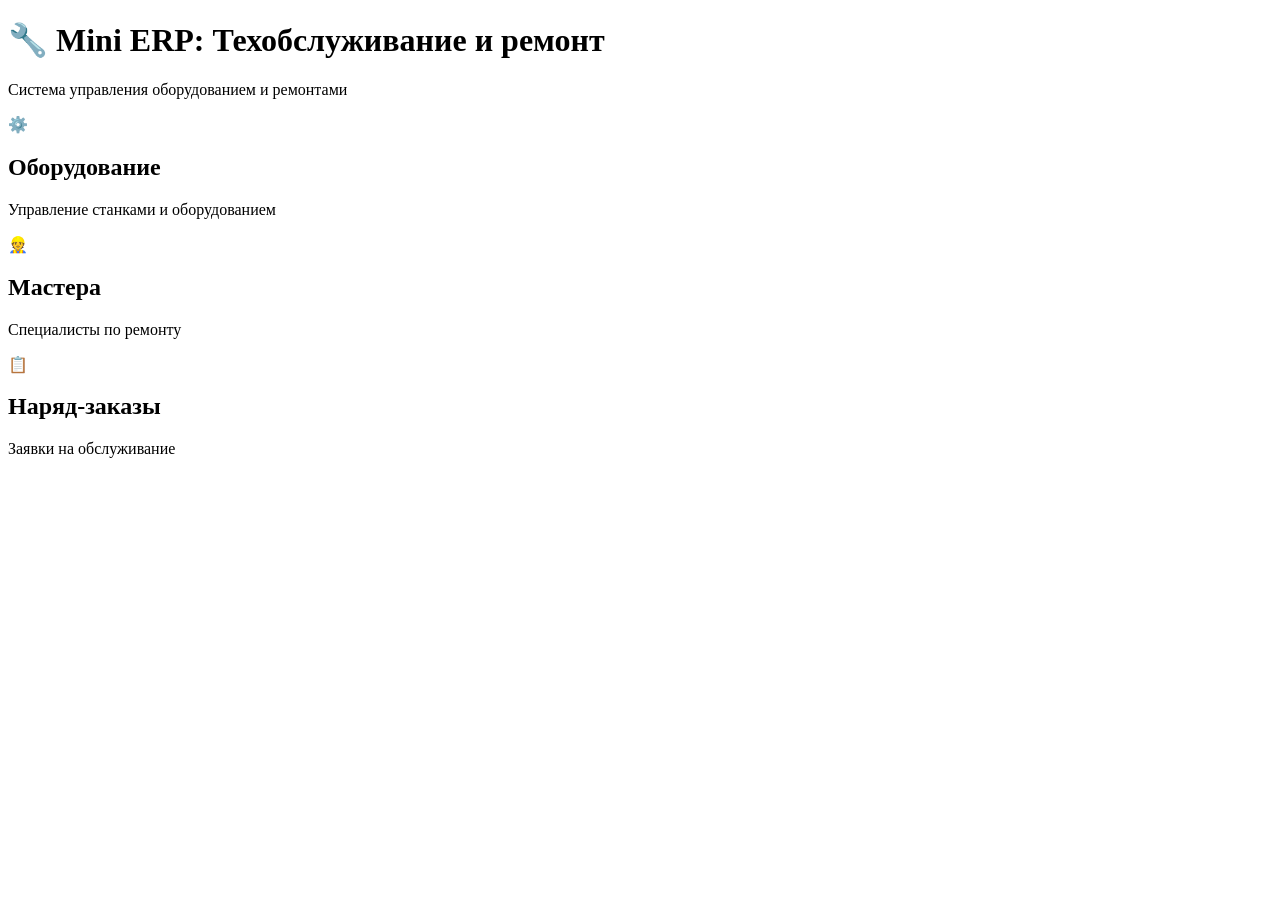
<file: src/main/resources/templates/index.html>
<!DOCTYPE html>
<html lang="ru" xmlns:th="http://www.thymeleaf.org">
<head>
    <meta charset="UTF-8">
    <title>Mini ERP - Главная</title>
    <link rel="stylesheet" th:href="@{/css/style.css}">
</head>
<body>
<div class="container">
    <header>
        <h1>🔧 Mini ERP: Техобслуживание и ремонт</h1>
        <p>Система управления оборудованием и ремонтами</p>
    </header>
    <main>
        <div class="menu-grid">
            <a th:href="@{/web/equipment}" class="menu-card">
                <div class="menu-icon">⚙️</div>
                <h2>Оборудование</h2>
                <p>Управление станками и оборудованием</p>
            </a>
            <a th:href="@{/web/technicians}" class="menu-card">
                <div class="menu-icon">👷</div>
                <h2>Мастера</h2>
                <p>Специалисты по ремонту</p>
            </a>
            <a th:href="@{/web/work-orders}" class="menu-card">
                <div class="menu-icon">📋</div>
                <h2>Наряд-заказы</h2>
                <p>Заявки на обслуживание</p>
            </a>
        </div>
    </main>
</div>
</body>
</html>
</file>
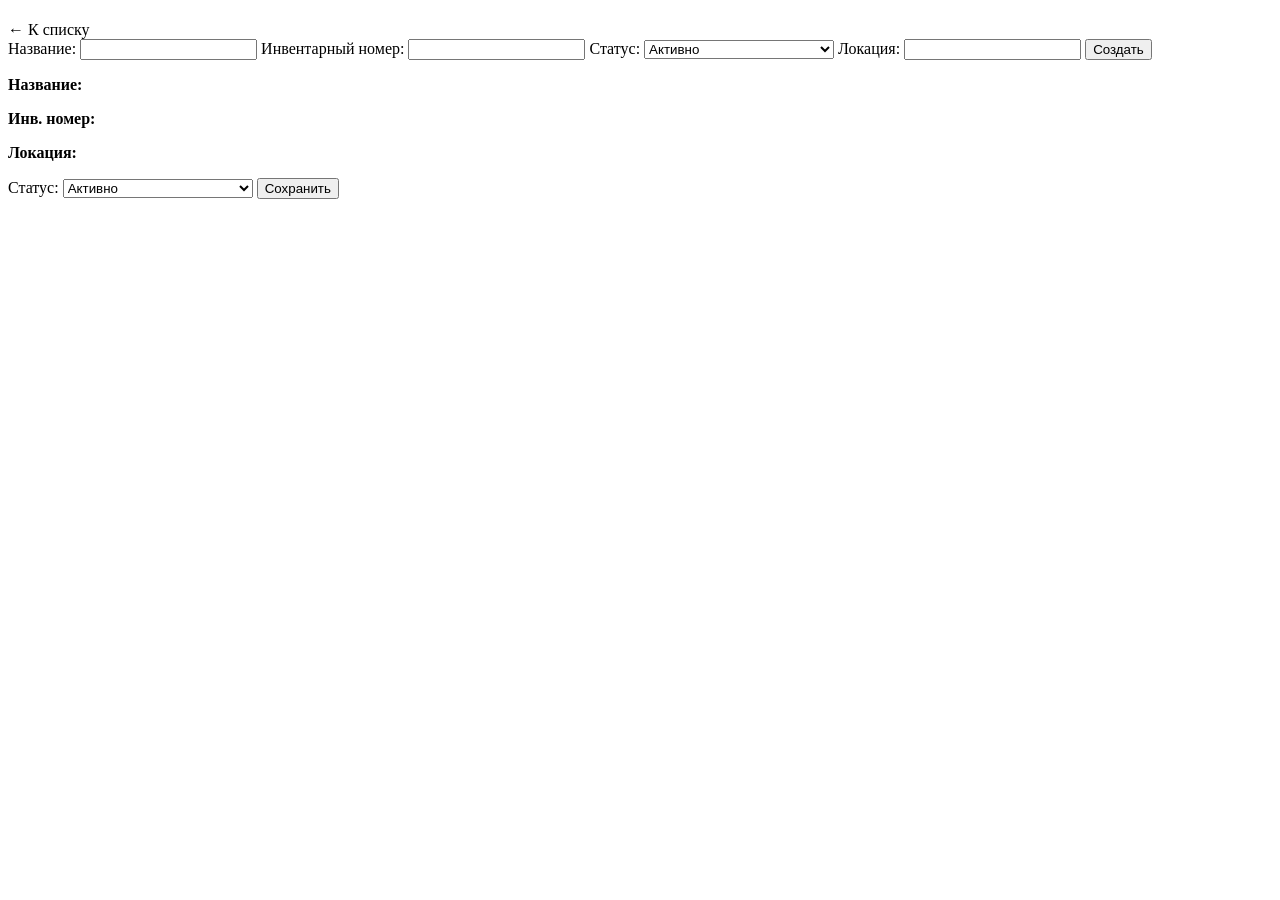
<file: src/main/resources/templates/equipment/form.html>
<!DOCTYPE html>
<html lang="ru" xmlns:th="http://www.thymeleaf.org">
<head>
    <meta charset="UTF-8">
    <title>Оборудование - Mini ERP</title>
    <link rel="stylesheet" th:href="@{/css/style.css}">
</head>
<body>
<div class="container">
    <header>
        <h1 th:text="${editMode == true} ? '⚙️ Изменить статус оборудования' : '⚙️ Новое оборудование'"></h1>
        <nav>
            <a th:href="@{/web/equipment}">← К списку</a>
        </nav>
    </header>
    <main>
        <div th:if="${error}" class="alert alert-error" th:text="${error}"></div>

        <!-- Режим создания -->
        <form th:if="${editMode != true}" th:action="@{/web/equipment}" method="post" class="form">
            <label>Название:
                <input type="text" name="name" required>
            </label>
            <label>Инвентарный номер:
                <input type="text" name="inventoryNumber" required>
            </label>
            <label>Статус:
                <select name="status" required>
                    <option value="ACTIVE">Активно</option>
                    <option value="BROKEN">Сломано</option>
                    <option value="MAINTENANCE">На обслуживании</option>
                    <option value="DECOMMISSIONED">Выведено из эксплуатации</option>
                </select>
            </label>
            <label>Локация:
                <input type="text" name="location" required>
            </label>
            <button type="submit" class="btn btn-primary">Создать</button>
        </form>

        <!-- Режим редактирования статуса -->
        <form th:if="${editMode == true and equipment != null}" th:action="@{/web/equipment/{id}(id=${equipment.id})}" method="post" class="form">
            <p><strong>Название:</strong> <span th:text="${equipment.name}"></span></p>
            <p><strong>Инв. номер:</strong> <span th:text="${equipment.inventoryNumber}"></span></p>
            <p><strong>Локация:</strong> <span th:text="${equipment.location}"></span></p>
            <label>Статус:
                <select name="status" required>
                    <option value="ACTIVE" th:selected="${equipment.statusClass == 'ACTIVE'}">Активно</option>
                    <option value="BROKEN" th:selected="${equipment.statusClass == 'BROKEN'}">Сломано</option>
                    <option value="MAINTENANCE" th:selected="${equipment.statusClass == 'MAINTENANCE'}">На обслуживании</option>
                    <option value="DECOMMISSIONED" th:selected="${equipment.statusClass == 'DECOMMISSIONED'}">Выведено из эксплуатации</option>
                </select>
            </label>
            <button type="submit" class="btn btn-primary">Сохранить</button>
        </form>
    </main>
</div>
</body>
</html>
</file>
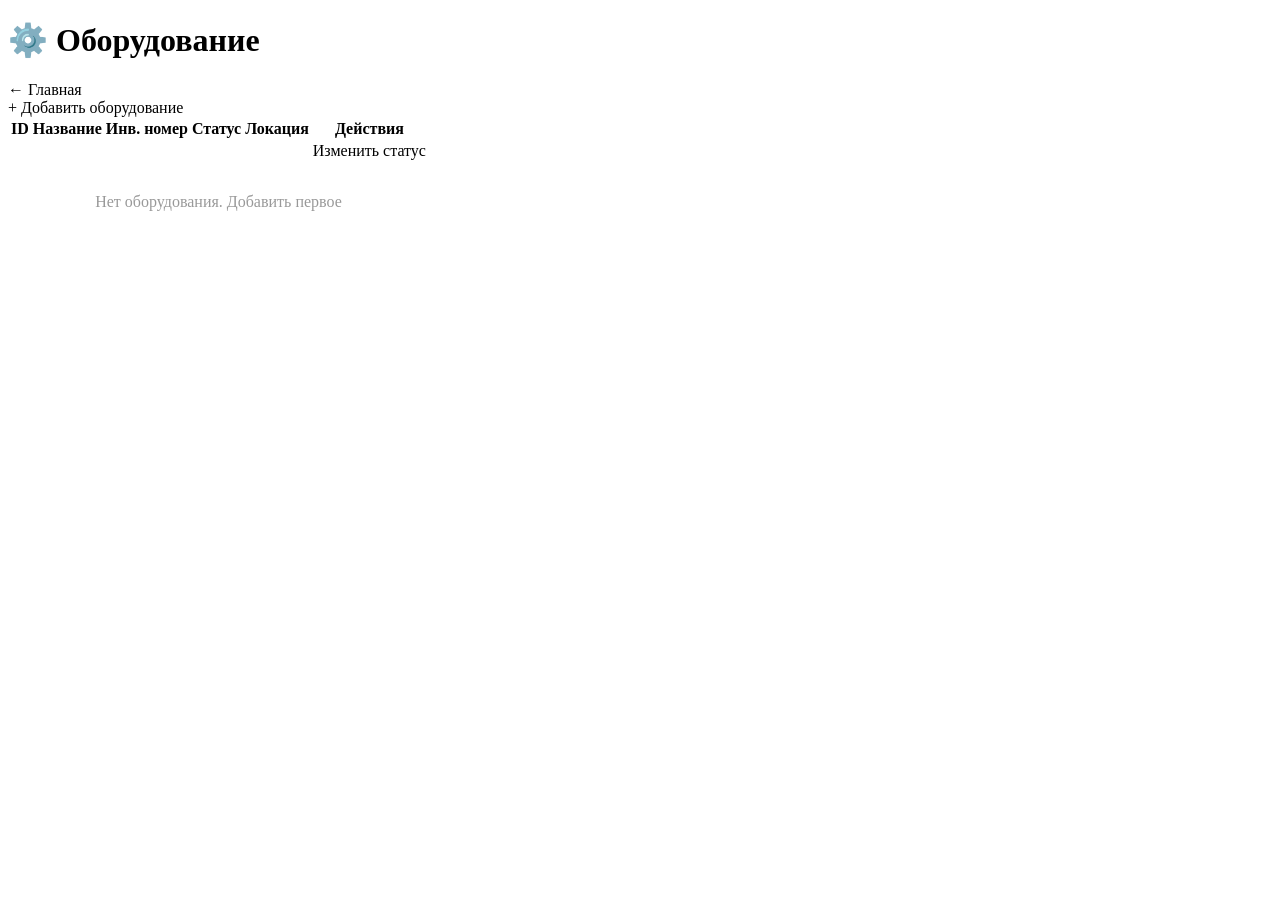
<file: src/main/resources/templates/equipment/list.html>
<!DOCTYPE html>
<html lang="ru" xmlns:th="http://www.thymeleaf.org">
<head>
    <meta charset="UTF-8">
    <title>Оборудование - Mini ERP</title>
    <link rel="stylesheet" th:href="@{/css/style.css}">
</head>
<body>
<div class="container">
    <header>
        <h1>⚙️ Оборудование</h1>
        <nav>
            <a th:href="@{/web/home}">← Главная</a>
        </nav>
    </header>
    <main>
        <div th:if="${success}" class="alert alert-success" th:text="${success}"></div>
        <div th:if="${error}" class="alert alert-error" th:text="${error}"></div>

        <a th:href="@{/web/equipment/new}" class="btn btn-primary">+ Добавить оборудование</a>

        <table>
            <thead>
            <tr>
                <th>ID</th>
                <th>Название</th>
                <th>Инв. номер</th>
                <th>Статус</th>
                <th>Локация</th>
                <th>Действия</th>
            </tr>
            </thead>
            <tbody>
            <th:block th:if="${equipment != null and not #lists.isEmpty(equipment)}">
                <tr th:each="equ : ${equipment}">
                    <td th:text="${equ.id}"></td>
                    <td th:text="${equ.name}"></td>
                    <td th:text="${equ.inventoryNumber}"></td>
                    <td>
                        <span class="status"
                              th:classappend="${equ.statusClass}"
                              th:text="${equ.statusText}"></span>
                    </td>
                    <td th:text="${equ.location}"></td>
                    <td>
                        <a th:href="@{/web/equipment/{id}/edit(id=${equ.id})}" class="btn btn-small">Изменить статус</a>
                    </td>
                </tr>
            </th:block>
            <tr th:if="${equipment == null or #lists.isEmpty(equipment)}">
                <td colspan="6" style="text-align: center; color: #999; padding: 30px;">
                    Нет оборудования. <a th:href="@{/web/equipment/new}">Добавить первое</a>
                </td>
            </tr>
            </tbody>
        </table>
    </main>
</div>
</body>
</html>
</file>
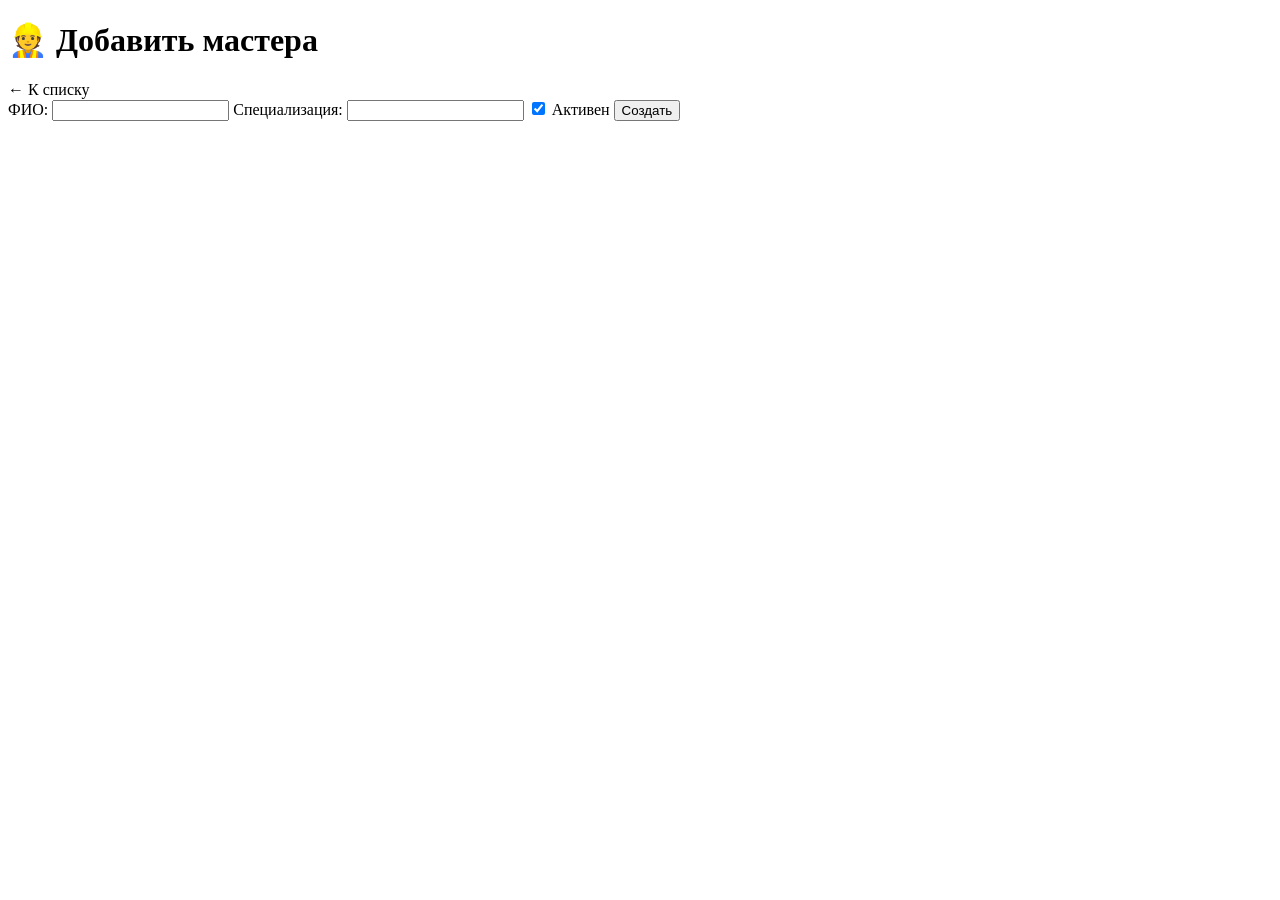
<file: src/main/resources/templates/technician/form.html>
<!DOCTYPE html>
<html lang="ru" xmlns:th="http://www.thymeleaf.org">
<head>
    <meta charset="UTF-8">
    <title>Новый мастер - Mini ERP</title>
    <link rel="stylesheet" th:href="@{/css/style.css}">
</head>
<body>
<div class="container">
    <header>
        <h1>👷 Добавить мастера</h1>
        <nav>
            <a th:href="@{/web/technicians}">← К списку</a>
        </nav>
    </header>
    <main>
        <div th:if="${error}" class="alert alert-error" th:text="${error}"></div>

        <form th:action="@{/web/technicians}" method="post" class="form">
            <label>ФИО:
                <input type="text" name="fullName" required>
            </label>
            <label>Специализация:
                <input type="text" name="specialization" required>
            </label>

            <label class="checkbox-label">
                <input type="checkbox" name="isActive" value="true" checked>
                <span>Активен</span>
            </label>

            <button type="submit" class="btn btn-primary">Создать</button>
        </form>
    </main>
</div>
</body>
</html>
</file>
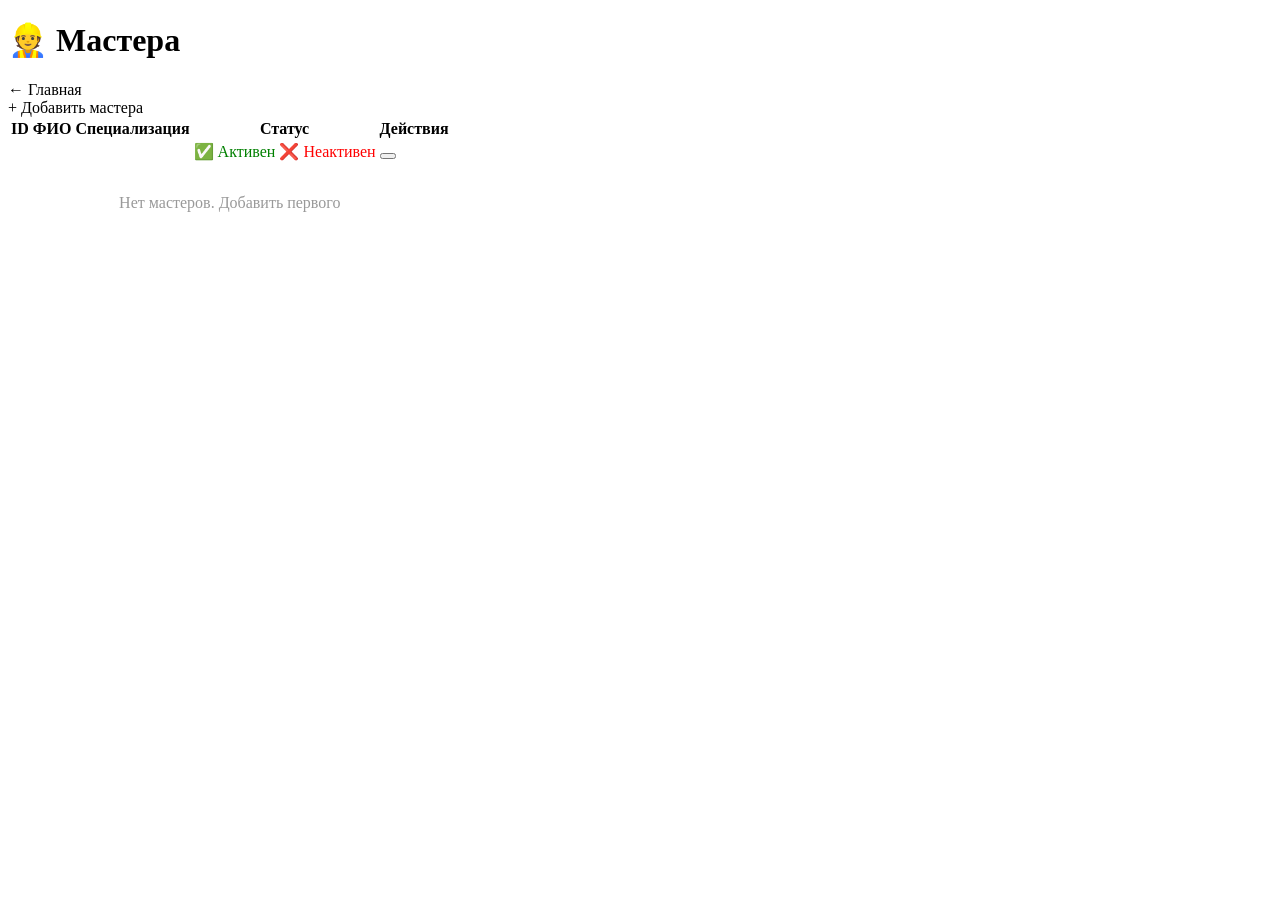
<file: src/main/resources/templates/technician/list.html>
<!DOCTYPE html>
<html lang="ru" xmlns:th="http://www.thymeleaf.org">
<head>
    <meta charset="UTF-8">
    <title>Мастера - Mini ERP</title>
    <link rel="stylesheet" th:href="@{/css/style.css}">
</head>
<body>
<div class="container">
    <header>
        <h1>👷 Мастера</h1>
        <nav>
            <a th:href="@{/web/home}">← Главная</a>
        </nav>
    </header>
    <main>
        <div th:if="${success}" class="alert alert-success" th:text="${success}"></div>
        <div th:if="${error}" class="alert alert-error" th:text="${error}"></div>

        <a th:href="@{/web/technicians/new}" class="btn btn-primary">+ Добавить мастера</a>

        <table>
            <thead>
            <tr>
                <th>ID</th>
                <th>ФИО</th>
                <th>Специализация</th>
                <th>Статус</th>
                <th>Действия</th>
            </tr>
            </thead>
            <tbody>
            <th:block th:if="${technicians != null and not #lists.isEmpty(technicians)}">
                <tr th:each="tech : ${technicians}">
                    <td th:text="${tech.id}"></td>
                    <td th:text="${tech.fullName}"></td>
                    <td th:text="${tech.specialization}"></td>
                    <td>
                        <span th:if="${tech.isActive == true}" style="color: green;">✅ Активен</span>
                        <span th:if="${tech.isActive != true}" style="color: red;">❌ Неактивен</span>
                    </td>
                    <td>
                        <form th:action="@{/web/technicians/{id}/toggle(id=${tech.id})}" method="post"
                              style="display:inline;">
                            <button type="submit" class="btn btn-small"
                                    th:text="${tech.isActive} ? 'Деактивировать' : 'Активировать'"></button>
                        </form>
                    </td>
                </tr>
            </th:block>
            <tr th:if="${technicians == null or #lists.isEmpty(technicians)}">
                <td colspan="5" style="text-align: center; color: #999; padding: 30px;">
                    Нет мастеров. <a th:href="@{/web/technicians/new}">Добавить первого</a>
                </td>
            </tr>
            </tbody>
        </table>
    </main>
</div>
</body>
</html>
</file>
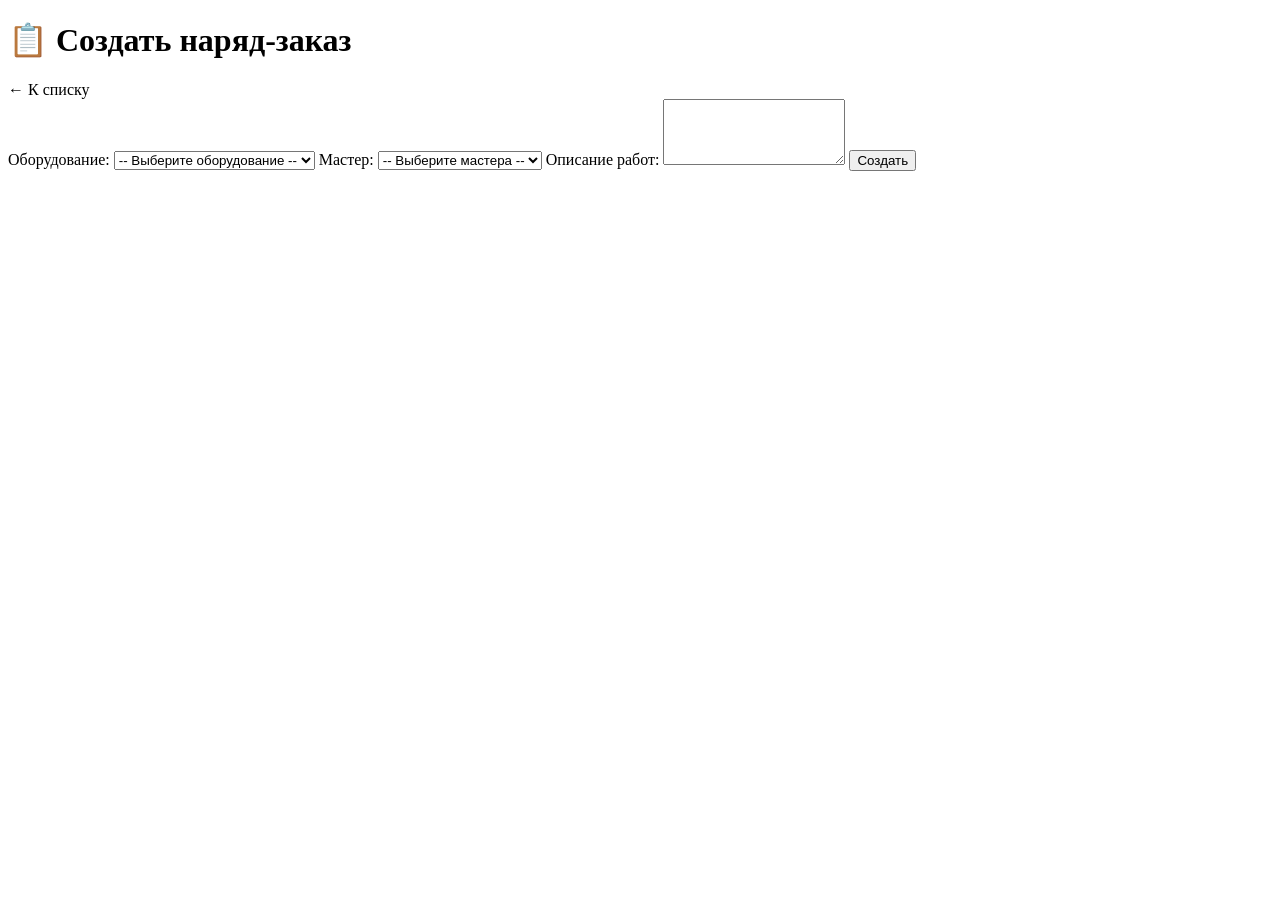
<file: src/main/resources/templates/workorder/form.html>
<!DOCTYPE html>
<html lang="ru" xmlns:th="http://www.thymeleaf.org">
<head>
    <meta charset="UTF-8">
    <title>Новый наряд-заказ - Mini ERP</title>
    <link rel="stylesheet" th:href="@{/css/style.css}">
</head>
<body>
<div class="container">
    <header>
        <h1>📋 Создать наряд-заказ</h1>
        <nav>
            <a th:href="@{/web/work-orders}">← К списку</a>
        </nav>
    </header>
    <main>
        <div th:if="${error}" class="alert alert-error" th:text="${error}"></div>

        <form th:action="@{/web/work-orders}" method="post" class="form">
            <label>Оборудование:
                <select name="equipmentId" required>
                    <option value="">-- Выберите оборудование --</option>
                    <th:block th:if="${equipment != null and !#lists.isEmpty(equipment)}">
                        <option th:each="equ : ${equipment}"
                                th:value="${equ.id}"
                                th:text="${equ.name} + ' (' + ${equ.inventoryNumber} + ')'"></option>
                    </th:block>
                </select>
            </label>
            <label>Мастер:
                <select name="technicianId" required>
                    <option value="">-- Выберите мастера --</option>
                    <th:block th:if="${technicians != null and !#lists.isEmpty(technicians)}">
                        <option th:each="tech : ${technicians}"
                                th:value="${tech.id}"
                                th:text="${tech.fullName}"></option>
                    </th:block>
                </select>
            </label>
            <label>Описание работ:
                <textarea name="description" required rows="4"></textarea>
            </label>
            <button type="submit" class="btn btn-primary">Создать</button>
        </form>
    </main>
</div>
</body>
</html>
</file>
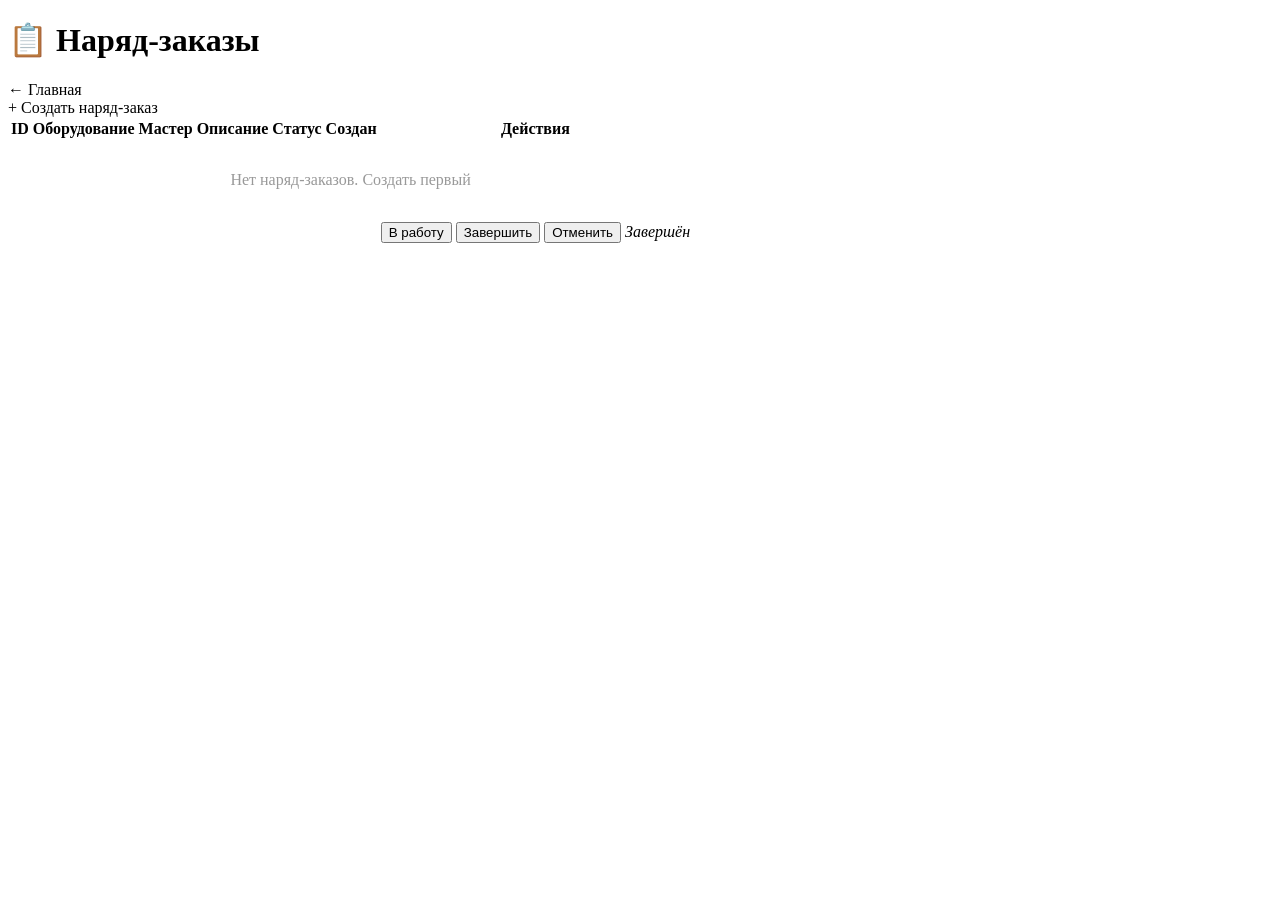
<file: src/main/resources/templates/workorder/list.html>
<!DOCTYPE html>
<html lang="ru" xmlns:th="http://www.thymeleaf.org">
<head>
    <meta charset="UTF-8">
    <title>Наряд-заказы - Mini ERP</title>
    <link rel="stylesheet" th:href="@{/css/style.css}">
</head>
<body>
<div class="container">
    <header>
        <h1>📋 Наряд-заказы</h1>
        <nav>
            <a th:href="@{/web/home}">← Главная</a>
        </nav>
    </header>
    <main>
        <div th:if="${success}" class="alert alert-success" th:text="${success}"></div>
        <div th:if="${error}" class="alert alert-error" th:text="${error}"></div>

        <a th:href="@{/web/work-orders/new}" class="btn btn-primary">+ Создать наряд-заказ</a>

        <table>
            <thead>
            <tr>
                <th>ID</th>
                <th>Оборудование</th>
                <th>Мастер</th>
                <th>Описание</th>
                <th>Статус</th>
                <th>Создан</th>
                <th>Действия</th>
            </tr>
            </thead>
            <tbody>
            <tr th:if="${workOrders == null or #lists.isEmpty(workOrders)}">
                <td colspan="7" style="text-align: center; color: #999; padding: 30px;">
                    Нет наряд-заказов. <a th:href="@{/web/work-orders/new}">Создать первый</a>
                </td>
            </tr>
            <th:block th:if="${workOrders != null and not #lists.isEmpty(workOrders)}">
                <tr th:each="wo : ${workOrders}">
                    <td th:text="${wo.id}"></td>
                    <td th:text="${wo.equipmentName}"></td>
                    <td th:text="${wo.technicianName}"></td>
                    <td th:text="${wo.description}"></td>
                    <td>
                        <span class="status"
                              th:classappend="${wo.statusClass}"
                              th:text="${wo.statusText}"></span>
                    </td>
                    <td th:text="${#temporals.format(wo.createdAt, 'dd.MM.yyyy HH:mm')}"></td>
                    <td>
                        <th:block th:if="${wo.statusClass != 'COMPLETED' and wo.statusClass != 'CANCELLED'}">
                            <form th:action="@{/web/work-orders/{id}/status(id=${wo.id})}" method="post" style="display:inline;">
                                <input type="hidden" name="status" value="IN_PROGRESS">
                                <button type="submit" class="btn btn-small btn-warning">В работу</button>
                            </form>
                            <form th:action="@{/web/work-orders/{id}/status(id=${wo.id})}" method="post" style="display:inline;">
                                <input type="hidden" name="status" value="COMPLETED">
                                <button type="submit" class="btn btn-small btn-success">Завершить</button>
                            </form>
                            <form th:action="@{/web/work-orders/{id}/status(id=${wo.id})}" method="post" style="display:inline;">
                                <input type="hidden" name="status" value="CANCELLED">
                                <button type="submit" class="btn btn-small btn-danger">Отменить</button>
                            </form>
                        </th:block>
                        <em th:if="${wo.statusClass == 'COMPLETED' or wo.statusClass == 'CANCELLED'}">Завершён</em>
                    </td>
                </tr>
            </th:block>
            </tbody>
        </table>
    </main>
</div>
</body>
</html>
</file>
